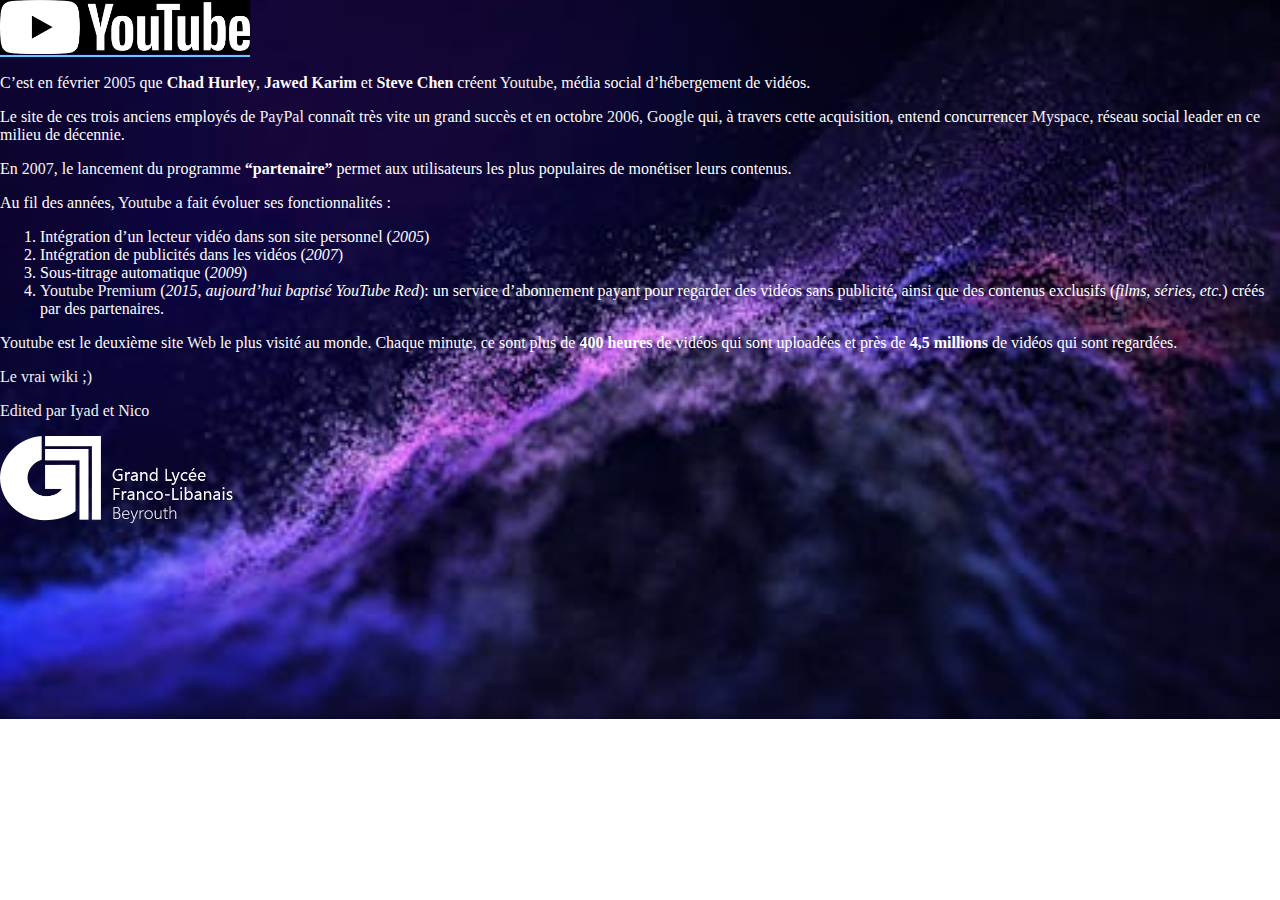
<file: index.html>
<!DOCTYPE html>

<html>

	<head>
		<title></title>
		<meta charset="utf-8">
		<link rel="stylesheet" type="text/css" href="youtube.css">
	</head>
	
	<!-- Voici les balises que vous devrez utiliser pour mettre en forme la mini biographie qui vous a été attribuée :
			
		<h1>Pour écrire un titre important</h1>
		<p>Pour rédiger les deux paragraphes</p>
		<h2>Pour écrire un intertitre</h2>
		<br>Pour effectuer un retour à la ligne. Attention, il s'agit d'une balise orpheline : inutile de la fermer.
		<strong>Pour mettre en évidence un ensemble de caractères. Ceux-ci apparaîtront en "gras"</strong>
		<em>Pour mettre en "italique" un ensemble de caractères.</em>

		Pour insérer dans votre page un lien absolu, qui pointe vers une page Web distante, utilisez la balise <a> comme dans l'exemple suivant :		
		<p>Pour en savoir plus, cliquez sur <a href="http://lemonde.fr" title="Cliquez ici pour aller lire Le Monde en ligne" target="_blank">le site Web du journal Le Monde</a>.</p>
		
		Ci-dessous, entre les balises BODY, voici le texte brut à modifier en fonction du cahier des charges suivant :
		
		Un titre important
		Un intertitre
		Deux paragraphes, avec dans chacun d'eux un retour à la ligne
		Des caractères à mettre en évidence, d'autres en italique
		Trois liens absolus de votre choix -->
		<title>youtube</title>
       <a href="https://www.youtube.com">
		<img src="Youtube.png" alt="Youtube Logo" width="250" height="54">
	   </a>
			
	<body>
		<p>C’est en février <a href="https://fr.wikipedia.org/wiki/2005">2005</a> que <strong>Chad Hurley</strong>, <strong>Jawed Karim</strong> et <strong>Steve Chen</strong> créent <a href="https://fr.wikipedia.org/wiki/YouTube">Youtube</a>, média social d’hébergement de vidéos.</p> 
		<p>Le site de ces trois anciens employés de <a href="https://fr.wikipedia.org/wiki/PayPal">PayPal</a> connaît très vite un grand succès et en octobre <a href="https://fr.wikipedia.org/wiki/2006">2006</a>, <a href="https://fr.wikipedia.org/wiki/Google">Google</a> qui, à travers cette 
		acquisition, entend concurrencer <a href="https://fr.wikipedia.org/wiki/Myspace">Myspace</a>, réseau social leader en ce milieu de décennie.</p>
		<p>En <a href="https://fr.wikipedia.org/wiki/2007">2007</a>, le lancement du programme <strong>“partenaire”</strong> permet aux utilisateurs les plus populaires de monétiser leurs contenus.</p> 
		<p>Au fil des années, <a href="https://fr.wikipedia.org/wiki/YouTube">Youtube</a> a fait évoluer ses fonctionnalités :</p> 
			<ol>
				<li>Intégration d’un lecteur vidéo dans son site personnel (<em>2005</em>)</li>
				<li>Intégration de publicités dans les vidéos (<em>2007</em>)</li>
				<li>Sous-titrage automatique (<em>2009</em>)</li>
				<li><a href="https://fr.wikipedia.org/wiki/YouTube_Premium">Youtube Premium</a> (<em>2015, aujourd’hui baptisé YouTube Red</em>): 
				un service d’abonnement payant pour regarder des vidéos sans publicité, ainsi que des contenus exclusifs (<em>films, séries, etc.</em>) créés par des partenaires.</li>
			</ol>
		<p><a href="https://fr.wikipedia.org/wiki/YouTube">Youtube</a> est le deuxième site <a href="https://fr.wikipedia.org/wiki/World_Wide_Web">Web</a> le plus visité au monde. Chaque minute, ce sont plus de <strong>400 heures</strong> de vidéos qui sont uploadées et près de <strong>4,5 millions</strong> de 
		vidéos qui sont regardées.</p>	
		<p><a href="https://fr.wikipedia.org/wiki/YouTube">Le vrai wiki ;)</p>
		<p><a href="https://www.youtube.com/watch?v=dQw4w9WgXcQ">Edited par Iyad et Nico</a></p>
		<img src="GLFL.png" alt="GLFL" width="256" height="91.5">
	</body>
</html>
</file>
<file: youtube.css>
body {
margin: 0;
padding: 0;
background-image: url('NiceBackground.jpeg');
background-size: cover;
background-repeat: no-repeat;
background-position: center-center;
color: white;
}
a {
position: relative;
color: #f2f2f2;
text-decoration: none;
}
a::after {
content: "";
position: absolute;
display: block;
width: 100%;
height: 2px;
bottom: 0;
left: 0;
background-color: #66ccff;
transform-origin: left;
transform: scaleX(0);
transition: transform 0.3s ease;
}
a:hover::after {
transform: scaleX(1);
transform-origin: left;
color: #66ccff;
}
a:visited {
color: #f2f2f2;
text-decoration: none;
}
</file>
